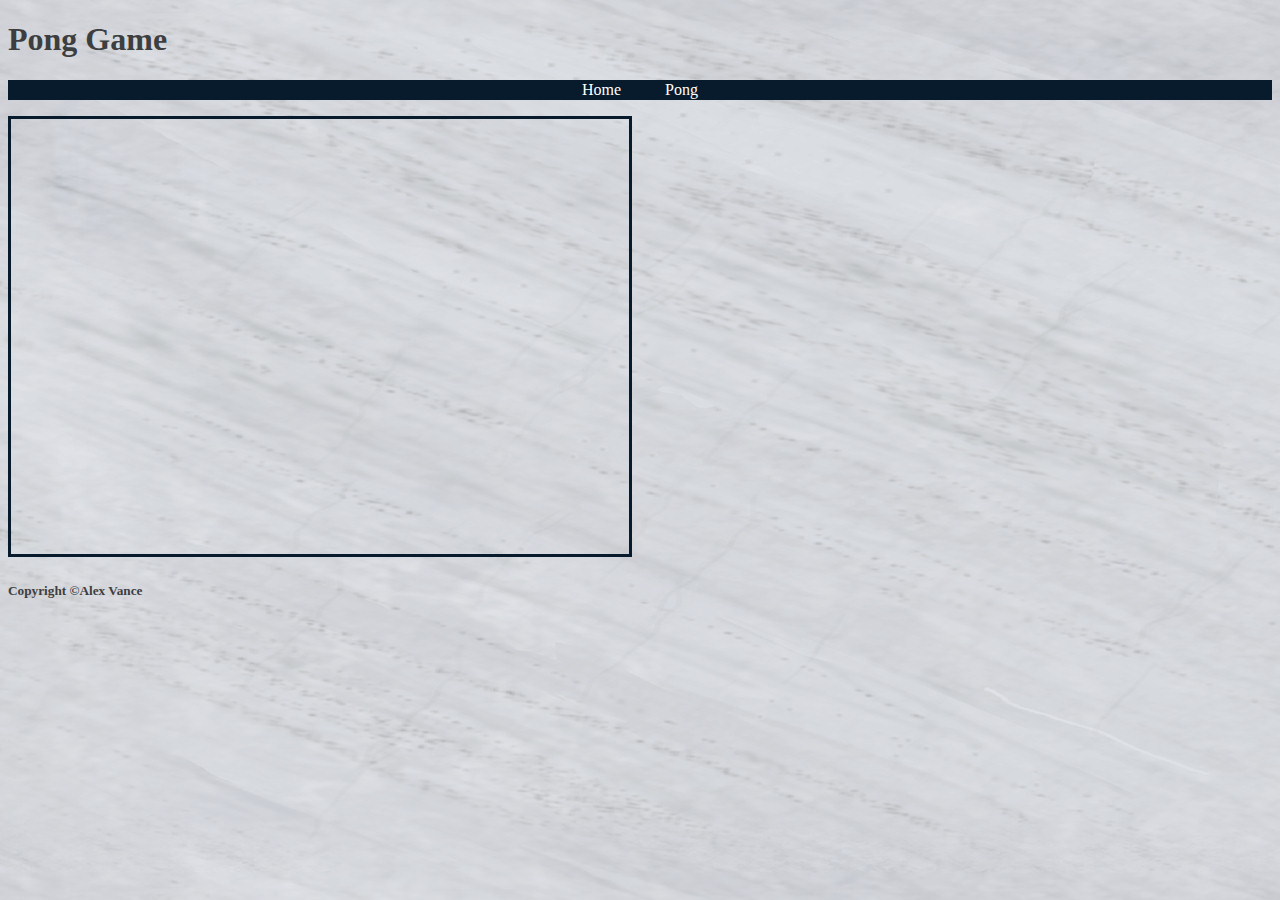
<file: pongPage.html>
<!DOCTYPE html>

<html lang="en">

	<head>
		<meta charset="utf-8">
		
		<meta name="description" content="This is a page about Yours Truly
		Alex Vance.">
		
		<meta name = "keywords" content="Alex Vance, Four County, F1">
		
		<title>Alex Vances Web Page</title>
		
		<link href="myStyle.css" rel="stylesheet" type = "text/css" /> 
	
	</head>

	<body>
		<h1>Pong Game</h1>
		<nav>
			<ul>
				<li><a href="index.html" title="Main Page">Home</a></li>
				<li><a href="pongPage.html" title="Pong Game">Pong</a></li>
			</ul>
		</nav>
		
		<iframe src="https://www.greenfoot.org/scenarios/28703?embed=true"
				width = "618" height = "435"></iframe>

		<h5>Copyright &copy;Alex Vance</h5>
		
		
	</body>
	
	
</html>
</file>
<file: myStyle.css>
h1
*
{
	color:#3D3E3F;
	text-align: center;
	border-bottom: 5px double #071B2D;
	text-shadow: 2px 2px white;
	font-family: "Veranda", "Geneva", "Helvetica", sans-serif;
	font-size: 3em;
	text-transform: uppercase;
	letter-spacing: .1em;
	padding: 10px;
}

h2
{
	color:#071B2D;
	font-family: "Veranda", "Geneva", "Helvetica", sans-serif;
	margin-top:5px;
	margin-bottom:5px;
}

a
{
	color: red;
}

body
{
	color: #3D3E3F;
	background-image: url(images/whitecararaslab01.jpg);
	padding-bottom: 15px;
}

p 
{
	font: normal normal 1.2em Arial, Helvetica, sans-serif; 
	padding: 13px;
	margin: 5px;
}

p em 
{
	color: firebrick;
}

img
{
	vertical-align: middle;
	border: 3px solid #071B2D;
}

ul
{
	list-style-type: circle;
	list-style-position: outside;
}

nav
{
	background-color: #071B2D;
	line-height:20px;
	text-align:center;
}

nav li
{
	display: inline;
	padding-right: 40px;
}

nav a 
{
	color:white;
	text-decoration: none;
}

nav a:hover
{
	color:red;
	text-decoration:underline;
}

iframe
{
	border: 3px solid #071B2D;
}

#container
{

}

header
{
	
}

nav
{
	
}
nav li
{
		
}
aside
{
	float: left;
	padding-right: 50px;
	
}

section
{

}


footer
{
}
</file>
